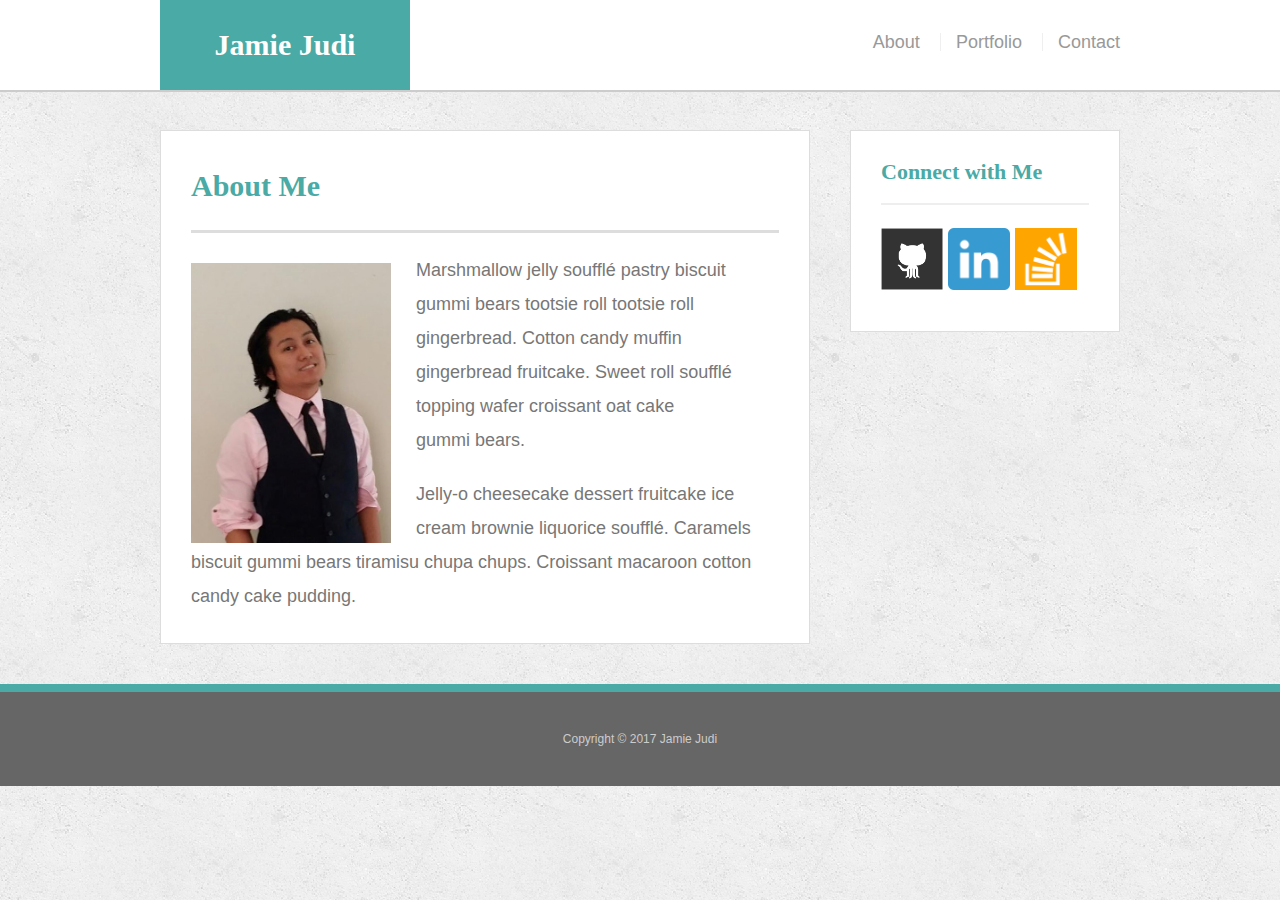
<file: index.html>
<!doctype html>
<html lang="en-us">

<head>
  <meta charset="UTF-8" name="viewport" content="width=device-width; initial-scale=1.0">
  <title>About | Jamie Judi</title>
  <link rel="stylesheet" type="text/css" href="assets/css/reset.css">
  <link rel="stylesheet" type="text/css" href="assets/css/style.css">
</head>

<body>

  <header id="masthead">
    <div class="container">
      <a href="index.html" id="logo">Jamie Judi</a>
      <nav>
        <a href="index.html">About</a>
        <a href="portfolio.html">Portfolio</a>
        <a href="contact.html">Contact</a>
      </nav>
    </div>
  </header>

  <div id="main-container" class="container">
    <section class="main-section">
      <h1>About Me</h1>

      <img src="assets/images/profile.jpg" class="auth-image" alt="Jamie Judi">

      <p>Marshmallow jelly souffl&eacute; pastry biscuit gummi bears tootsie roll tootsie roll gingerbread. Cotton candy muffin gingerbread fruitcake. Sweet roll souffl&eacute; topping wafer croissant oat cake gummi&nbsp;bears.</p>

      <p>Jelly-o cheesecake dessert fruitcake ice cream brownie liquorice souffl&eacute;. Caramels biscuit gummi bears tiramisu chupa chups. Croissant macaroon cotton candy cake pudding.</p>

    </section>

    <section class="sidebar">
      <div id="connect">
        <h2>Connect with Me</h2>

        <a href="#"><img src="assets/images/github-128.png" class="social" alt="GitHub" /></a>
        <a href="#"><img src="assets/images/linkedin.png" class="social" alt="LinkedIn" /></a>
        <a href="#"><img src="assets/images/stackoverflow-128.png" class="social" alt="Stack Overflow" /></a>
      </div>
    </section>
  </div>

  <footer>
    <div class="container">
      Copyright &copy; 2017 Jamie Judi
    </div>
  </footer>
</body>

</html>
</file>
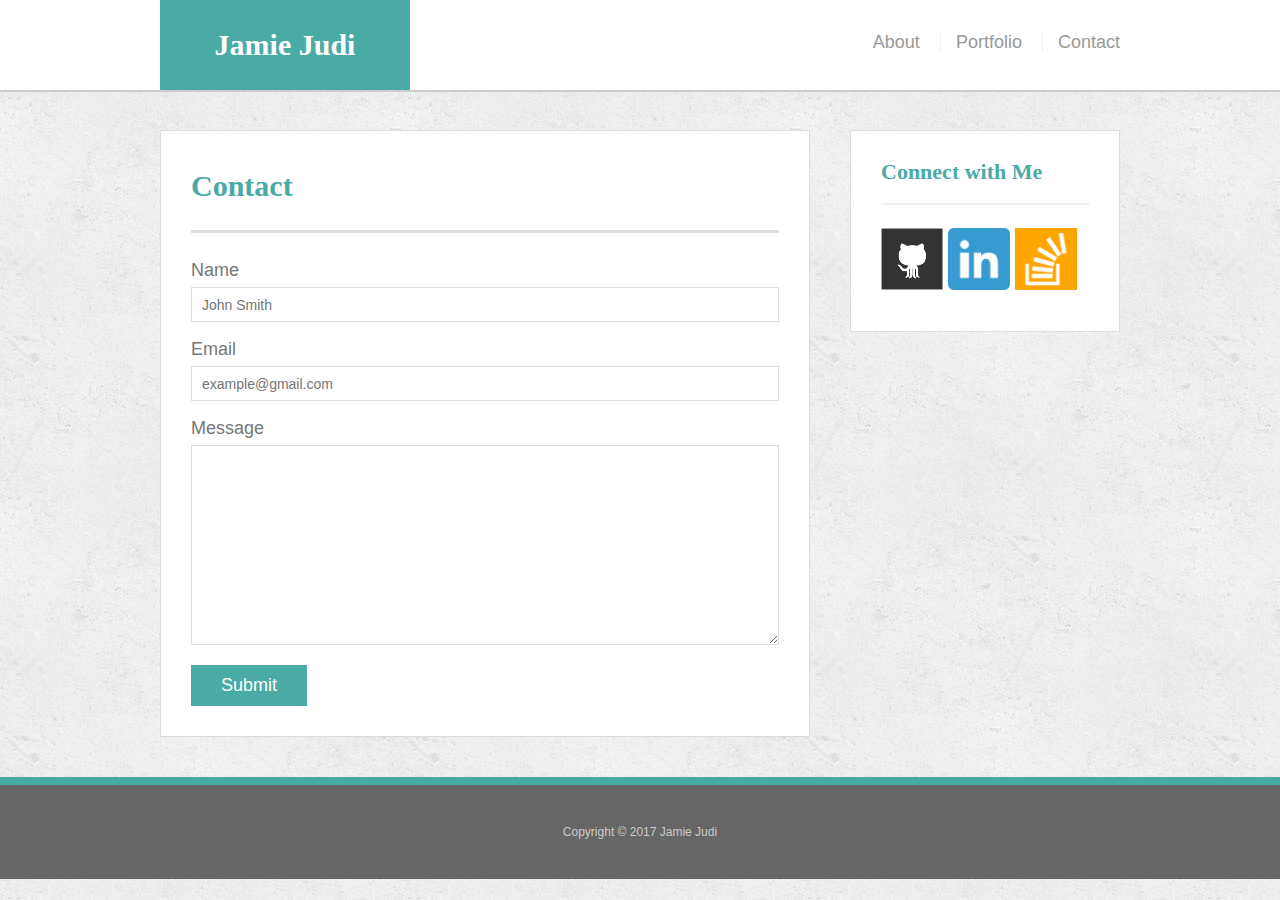
<file: contact.html>
<!doctype html>
<html lang="en-us">

<head>
  <meta charset="UTF-8" name="viewport" content="width=device-width; initial-scale=1.0">
  <title>Contact | Jamie Judi</title>
  <link rel="stylesheet" type="text/css" href="assets/css/reset.css">
  <link rel="stylesheet" type="text/css" href="assets/css/style.css">
</head>

<body>

  <header id="masthead">
    <div class="container">
      <a href="index.html" id="logo">Jamie Judi</a>
      <nav>
        <a href="index.html">About</a>
        <a href="portfolio.html">Portfolio</a>
        <a href="contact.html">Contact</a>
      </nav>
    </div>
  </header>

  <div id="main-container" class="container">
    <section class="main-section">
      <h1>Contact</h1>

      <form id="contact-form">
        <ul>
          <li>
            <label for="name">Name</label>
            <input type="text" id="name" name="name" placeholder="John Smith" required="required">
          </li>
          <li>
            <label for="email">Email</label>
            <input type="email" id="email" name="email" placeholder="example@gmail.com" required="required">
          </li>
          <li>
            <label for="message">Message</label>
            <textarea id="message" name="message" required="required"></textarea>
          </li>
        </ul>
        <input type="submit">
      </form>

    </section>

    <section class="sidebar">
      <div id="connect">
        <h2>Connect with Me</h2>

        <a href="#"><img src="assets/images/github-128.png" class="social" alt="GitHub" /></a>
        <a href="#"><img src="assets/images/linkedin.png" class="social" alt="LinkedIn" /></a>
        <a href="#"><img src="assets/images/stackoverflow-128.png" class="social" alt="Stack Overflow" /></a>
      </div>
    </section>
  </div>

  <footer>
    <div class="container">
      Copyright &copy; 2017 Jamie Judi
    </div>
  </footer>
</body>

</html>
</file>
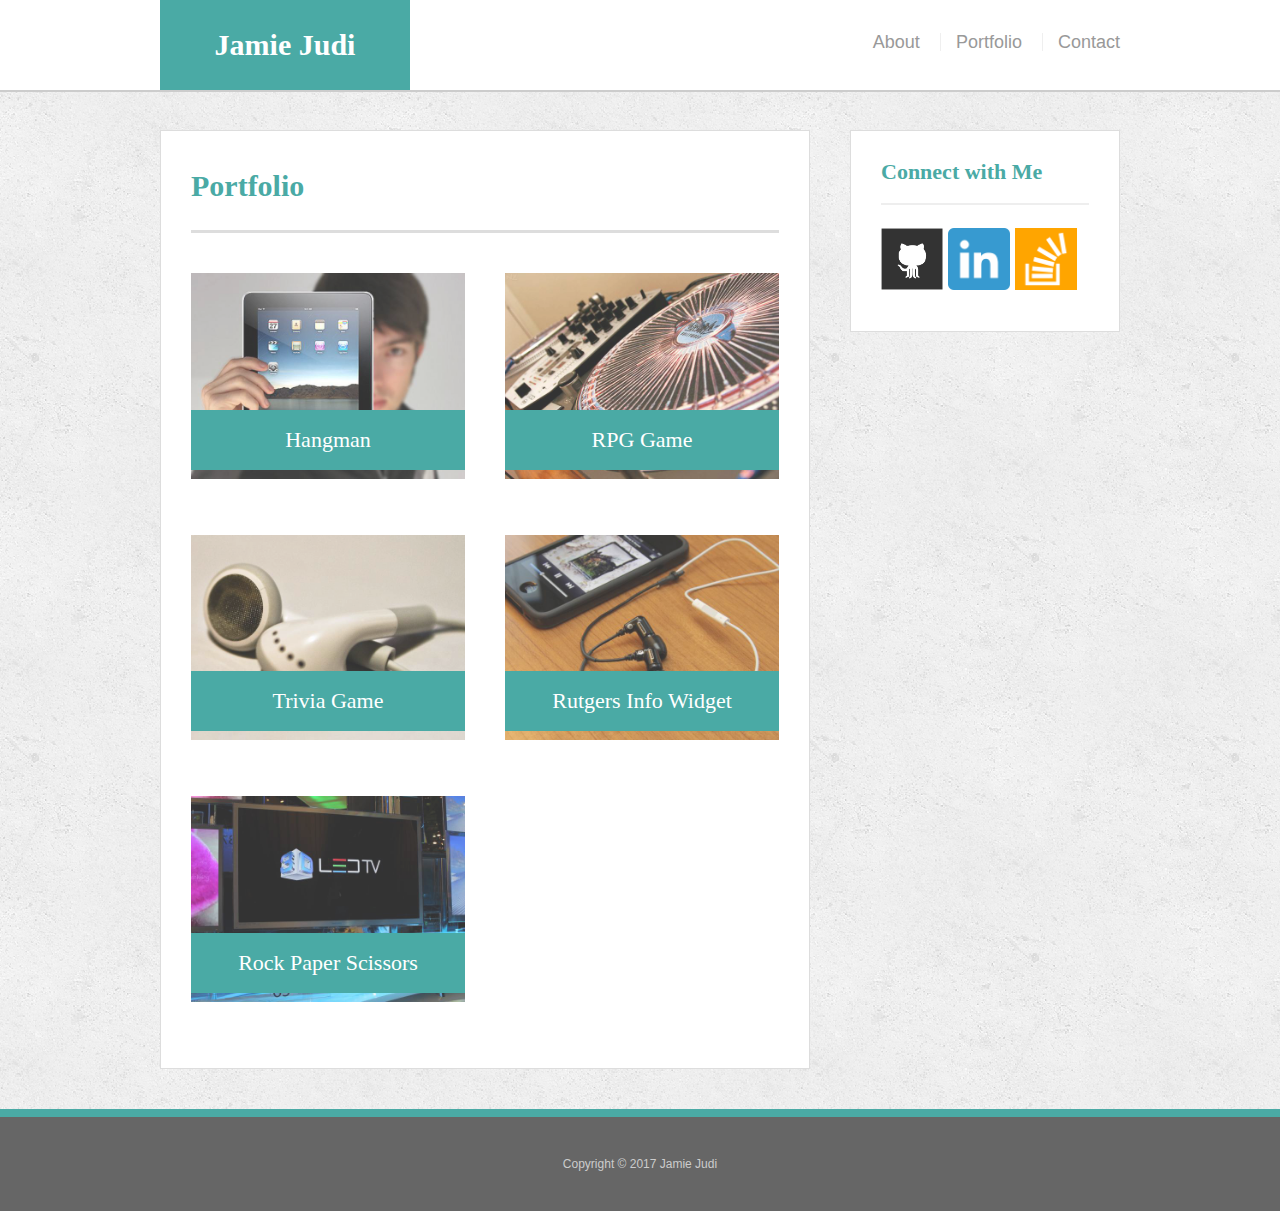
<file: portfolio.html>
<!doctype html>
<html lang="en-us">

<head>
  <meta charset="UTF-8" name="viewport" content="width=device-width; initial-scale=1.0">
  <title>Portfolio | Jamie Judi</title>
  <link rel="stylesheet" type="text/css" href="assets/css/reset.css">
  <link rel="stylesheet" type="text/css" href="assets/css/style.css">
</head>

<body>

  <header id="masthead">
    <div class="container">
      <a href="index.html" id="logo">Jamie Judi</a>
      <nav>
        <a href="index.html">About</a>
        <a href="portfolio.html">Portfolio</a>
        <a href="contact.html">Contact</a>
      </nav>
    </div>
  </header>

  <div id="main-container" class="container">
    <section class="main-section">
      <h1>Portfolio</h1>

      <div class="work">
        <img src="assets/images/technics-q-c-640-480-1.jpg" alt="hangman">

        <h3>Hangman</h3>
      </div>
      <div class="work">
        <img src="assets/images/technics-q-c-640-480-2.jpg" alt="RPG Game">

        <h3>RPG Game</h3>
      </div>
      <div class="work">
        <img src="assets/images/technics-q-c-640-480-5.jpg" alt="Trivia Game">

        <h3>Trivia Game</h3>  
      </div>
      <div class="work">
        <img src="assets/images/technics-q-c-640-480-7.jpg" alt="Rutgers Info Widget">

        <h3>Rutgers Info Widget</h3>
      </div>
      <div class="work">
        <img src="assets/images/technics-q-c-640-480-9.jpg" alt="Rock Paper Scissors">

        <h3>Rock Paper Scissors</h3>
      </div>

    </section>

    <section class="sidebar">
      <div id="connect">
        <h2>Connect with Me</h2>

        <a href="#"><img src="assets/images/github-128.png" class="social" alt="GitHub" /></a>
        <a href="#"><img src="assets/images/linkedin.png" class="social" alt="LinkedIn" /></a>
        <a href="#"><img src="assets/images/stackoverflow-128.png" class="social" alt="Stack Overflow" /></a>
      </div>
    </section>
  </div>

  <footer>
    <div class="container">
      Copyright &copy; 2017 Jamie Judi
    </div>
  </footer>
</body>

</html>
</file>
<file: assets/css/style.css>
body {
  font-family: Arial, "Helvetica Neue", Helvetica, sans-serif;
  font-size: 18px;
  line-height: 34px;
  color: #777;
  background: url("../images/concrete_seamless.png");
}

* {
  box-sizing: border-box;
}

/* general */

.container {
  width: 100%;
  max-width: 960px;
  margin: 0 auto;
  clear: both;
}

h1,
h2,
h3,
p {
  margin-bottom: 20px;
}

p:last-child {
  margin-bottom: 0;
}

h1,
h2,
h3 {
  font-family: Georgia, Times, "Times New Roman", serif;
  font-weight: 700;
  color: #4aaaa5;
}

h1 {
  padding-bottom: 20px;
  font-size: 30px;
  line-height: 49px;
  border-bottom: 3px solid #ddd;
}

h2,
h3 {
  font-size: 22px;
}

ul {
  list-style: none;
}

/* header */

#masthead {
  position: fixed;
  z-index: 99;
  width: 100%;
  margin: 0 0 30px;
  overflow: auto;
  color: #fff;
  background: #fff;
  border-bottom: 2px solid #ccc;
}

#logo {
  float: left;
  width: 250px;
  height: 90px;
  font-family: Georgia, Times, "Times New Roman", serif;
  font-size: 30px;
  font-weight: 700;
  line-height: 90px;
  color: #fff;
  text-align: center;
  text-decoration: none;
  background: #4aaaa5;
}

nav {
  float: right;
  margin-top: 25px;
}

nav a {
  display: inline-block;
  padding-left: 15px;
  margin-left: 15px;
  line-height: 18px;
  color: #999;
  text-decoration: none;
  border-left: 1px solid #efefef;
}

nav a:first-child {
  border-left: 0 none;
}

/* footer */

footer {
  padding: 30px 0;
  clear: both;
  font-size: 12px;
  color: #fff;
  color: #ccc;
  text-align: center;
  background: #666;
  border-top: 8px solid #4aaaa5;
}

/* sidebar */

.sidebar {
  float: right;
  width: 100%;
  max-width: 270px;
  padding: 30px;
  margin-bottom: 20px;
  background: #fff;
  border: 1px solid #ddd;
}

h3,
.sidebar h2 {
  padding-bottom: 20px;
  margin-bottom: 15px;
  line-height: 22px;
  border-bottom: 2px solid #eee;
}

.social {
  width: 62px;
  height: 62px;
  margin-top: 8px;
  margin-right: 5px;
}

.social:last-child {
  margin-right: 0;
}

/* main */

#main-container {
  padding-top: 130px;
}

.main-section {
  float: left;
  width: 100%;
  max-width: 650px;
  padding: 30px;
  margin: 0 0 40px;
  background: #fff;
  border: 1px solid #ddd;
}

/* portfolio page */

.work {
  position: relative;
  float: left;
  width: 274px;
  margin: 20px 0 25px;
  overflow: auto;
}

.work:nth-child(even) {
  margin-right: 40px;
}

.work img {
  width: 100%;
  border: 0 none;
  opacity: 0.8;
}

.work h3 {
  position: absolute;
  bottom: 20px;
  width: 100%;
  padding: 15px;
  margin-bottom: 0;
  font-weight: 300;
  line-height: 30px;
  color: #fff;
  text-align: center;
  background: #4aaaa5;
  border-bottom: 0;
}

.auth-image {
  float: left;
  width: 200px;
  height: auto;
  margin-top: 10px;
  margin-right: 25px;
}

/* contact page */

#contact-form ul {
  margin-bottom: 20px;
}

#contact-form li {
  margin-bottom: 10px;
}

label,
input[type=text],
input[type=email],
textarea {
  display: block;
  width: 100%;
}

input[type=text],
input[type=email],
textarea {
  height: 35px;
  padding: 0 10px;
  font-size: 14px;
  border: 1px solid #ddd;
}

textarea {
  height: 200px;
}

input[type=submit] {
  padding: 10px 30px;
  font-size: 18px;
  color: #fff;
  cursor: pointer;
  background: #4aaaa5;
  border: 0 none;
}
@media screen and (max-width: 980px ) {
  #masthead {
    width: 100%; 
  }
  #logo {
    margin-left: 12.75%
      
    }
  nav {
    margin-right: 12.75%; 
  }
  .main-section {
    max-width: 43%;
    margin-left: 12.75%;
  }
  .sidebar {
    margin-right: 11%;
    max-width: 28%;
  }
  .work {
    width: 100%;
  }
}
@media screen and (max-width: 768px ) {
  #logo {
    margin-left: 2.6%
  }
  nav {
    margin-right: 5.2%; 
  }
  .main-section {
    max-width: 94.8%;
    margin-left: 2.6%;
    margin-right: 2.6%;
    float: none;
    overflow: auto;
  }
  .work {
    width: 45%;
  }
  .sidebar {
    max-width: 94.8%;
    float: none;
    margin-left: 2.6%;
    margin-right: 2.6%;
  }
  footer {
    max-width: 100%;
  }
}
@media screen and (max-width: 640px) {
  #masthead {
    position: static;
    max-width: 100%;
  }
  #main-container {
    padding-top: 0%;
  }
  #logo {
    width: 100%;
    margin: 0%;
  }
  nav {
    width: 100%;
    text-align: center;
    margin-bottom: 25px;
  }
  nav a {
    padding-left: 8%;
    margin-left: 8%;
  }
  .work {
    width: 100%;
}
</file>
